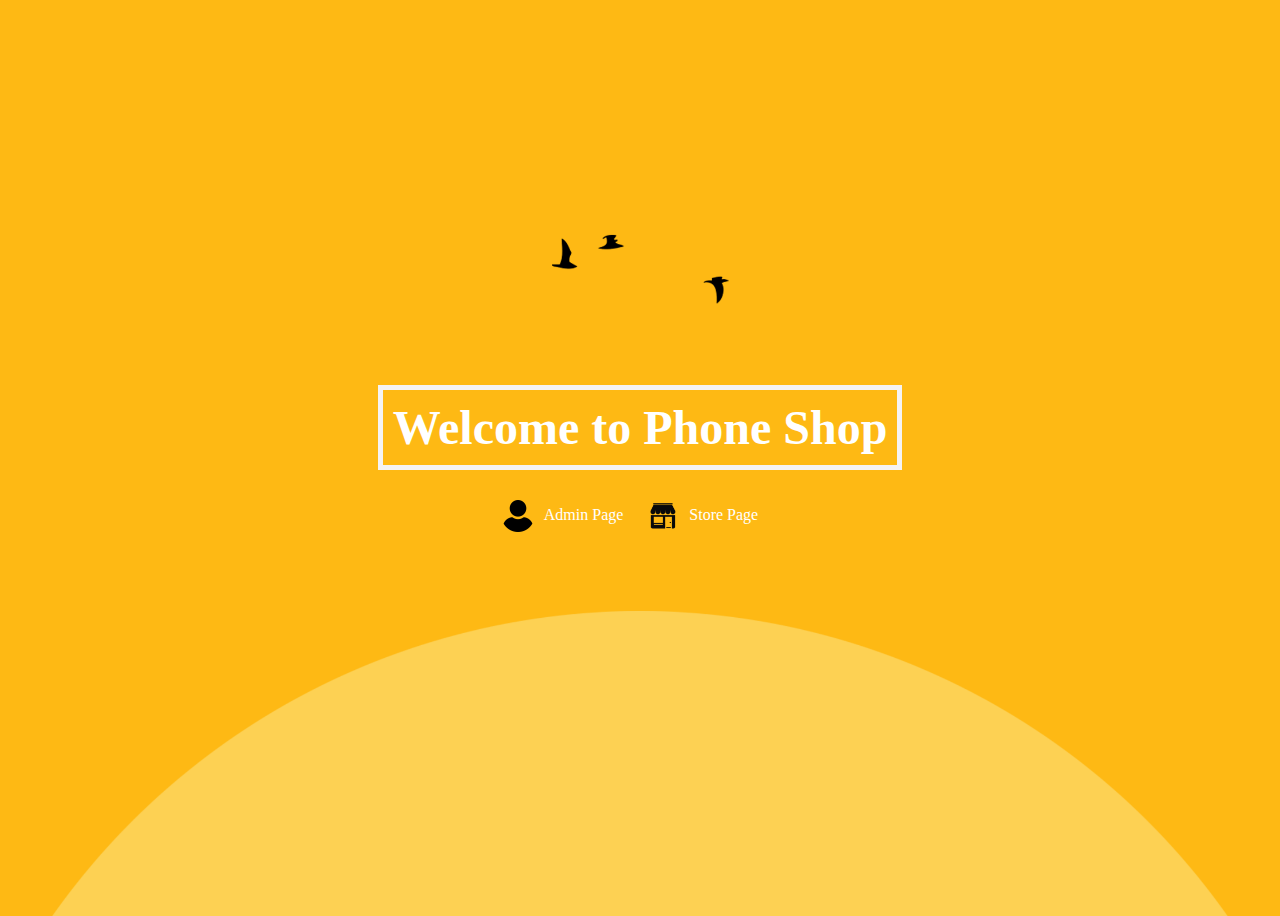
<file: index.html>
<!DOCTYPE html>
<html lang="en">

<head>
    <meta charset="UTF-8">
    <meta http-equiv="X-UA-Compatible" content="IE=edge">
    <meta name="viewport" content="width=device-width, initial-scale=1.0">
    <title>Home Page</title>

    <link rel="stylesheet" href="https://cdnjs.cloudflare.com/ajax/libs/bootstrap/5.0.1/css/bootstrap.min.css"
        integrity="sha512-Ez0cGzNzHR1tYAv56860NLspgUGuQw16GiOOp/I2LuTmpSK9xDXlgJz3XN4cnpXWDmkNBKXR/VDMTCnAaEooxA=="
        crossorigin="anonymous" referrerpolicy="no-referrer" />
    <link rel="stylesheet" href="./asset/css/home.css" />
</head>

<body>
    <h1 class="text-center">Welcome to Phone Shop</h1>
    <ul class="text-center">
        <li><a href="./admin/view/admin.html"><span class="admin-icon"></span>Admin Page</a></li>
        <li><a href="./customer/view/store.html"><span class="store-icon"></span>Store Page</a></li>
    </ul>

    <script src="https://cdnjs.cloudflare.com/ajax/libs/jquery/3.6.0/jquery.js"
        integrity="sha512-n/4gHW3atM3QqRcbCn6ewmpxcLAHGaDjpEBu4xZd47N0W2oQ+6q7oc3PXstrJYXcbNU1OHdQ1T7pAP+gi5Yu8g=="
        crossorigin="anonymous" referrerpolicy="no-referrer"></script>
    <script src="https://cdnjs.cloudflare.com/ajax/libs/bootstrap/5.0.1/js/bootstrap.min.js"
        integrity="sha512-EKWWs1ZcA2ZY9lbLISPz8aGR2+L7JVYqBAYTq5AXgBkSjRSuQEGqWx8R1zAX16KdXPaCjOCaKE8MCpU0wcHlHA=="
        crossorigin="anonymous" referrerpolicy="no-referrer"></script>
</body>

</html>
</file>
<file: asset/css/home.css>
body {
  display: flex;
  flex-direction: column;
  justify-content: center;
  align-items: center;
  background-image: url("../img/ARGaHm.png");
  background-size: cover;
  background-repeat: no-repeat;
  background-position: center center;
  min-height: 100vh;
}

h1 {
  color:#fff;
  font-size: 3rem;
  font-weight: bold;
  margin-top: 0;
  margin-bottom: 30px;
  border: 5px solid #f5f3f3;
  padding: 10px;
}

ul {
  list-style: none;
  margin: 0;
  padding: 0;
}

li {
  display: inline-block ;
  margin-right: 20px;
}

a {
  display: block;
  text-align: center;
  color: #fff;
  text-decoration: none;
}

ul li a {
  color: #fff;
  position: relative;
}

ul li a::before {
  content: "";
  position: absolute;
  bottom: 0;
  left: 0;
  width: 0%;
  height: 1px;
  background-color: #fff;
  transition: width 0.3s ease-in-out;
}

ul li a:hover::before {
  width: 100%;
}



.admin-icon {
  background-image: url("../img/user.png");
  width: 32px;
  height: 32px;
  display: inline-block;
  margin-right: 10px;
  vertical-align: middle;
  background-size: cover;
}

.store-icon {
  background-image: url("../img/retail-store-icon-18.png");
  width: 32px;
  height: 32px;
  display: inline-block;
  margin-right: 10px;
  vertical-align: middle;
  background-size: cover;
}

.text-center {
  text-align: center;
}
</file>
